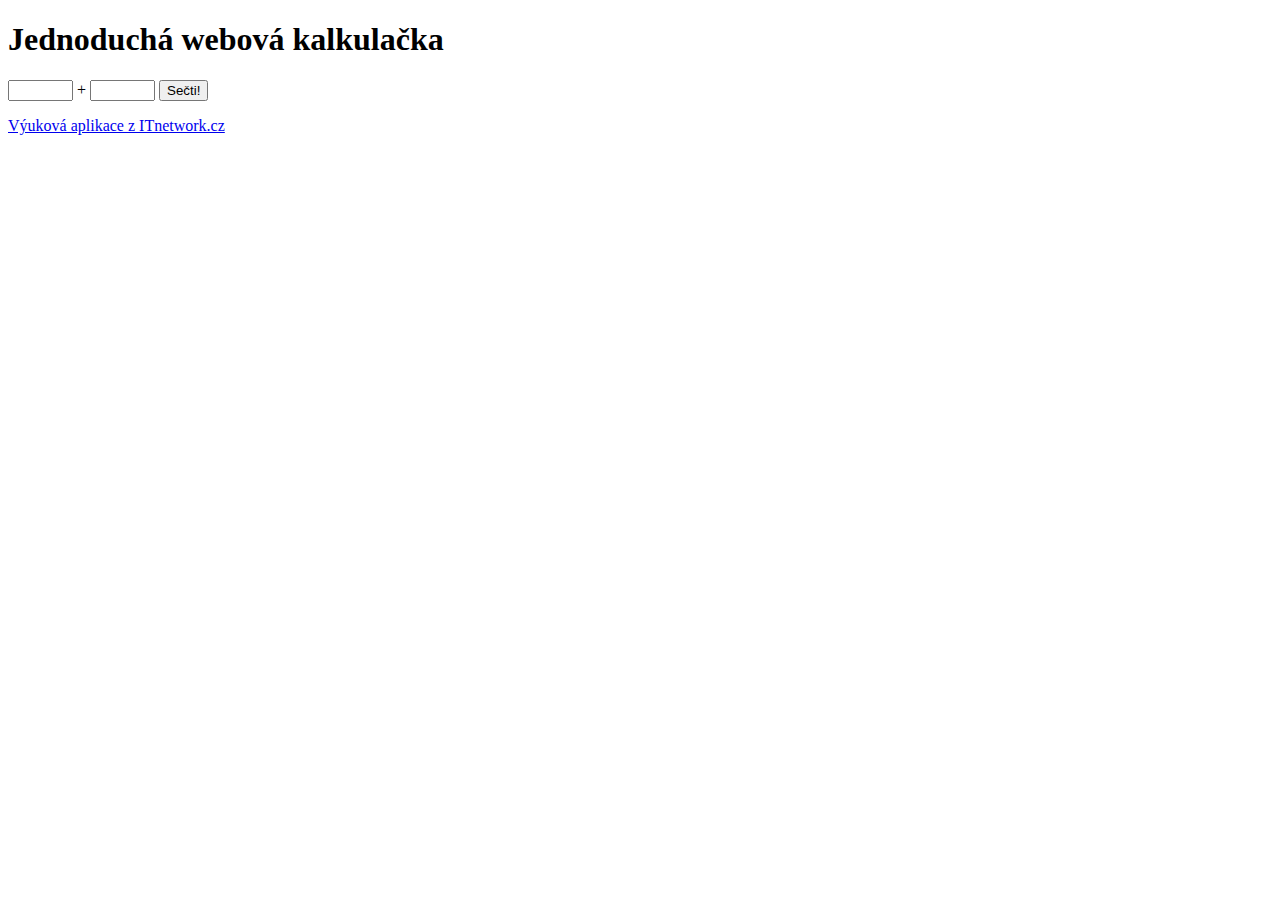
<file: javascript_kalkulacka/index.html>
<!DOCTYPE html>
<html lang="cs-cz">

<head>
	<meta charset="UTF-8">
	<title>Jednoduchá webová kalkulačka</title>
	<script src="js/kalkulacka.js"></script>
</head>

<body>
        <h1>Jednoduchá webová kalkulačka</h1>
        <input type="text" id="cislo1" size="5" /> + <input type="text" id="cislo2" size="5" />
		<button id="tlacitko">Sečti!</button>
		<p><a href="http://www.itnetwork.cz">Výuková aplikace z ITnetwork.cz</a></p>
</body>

</html>
</file>
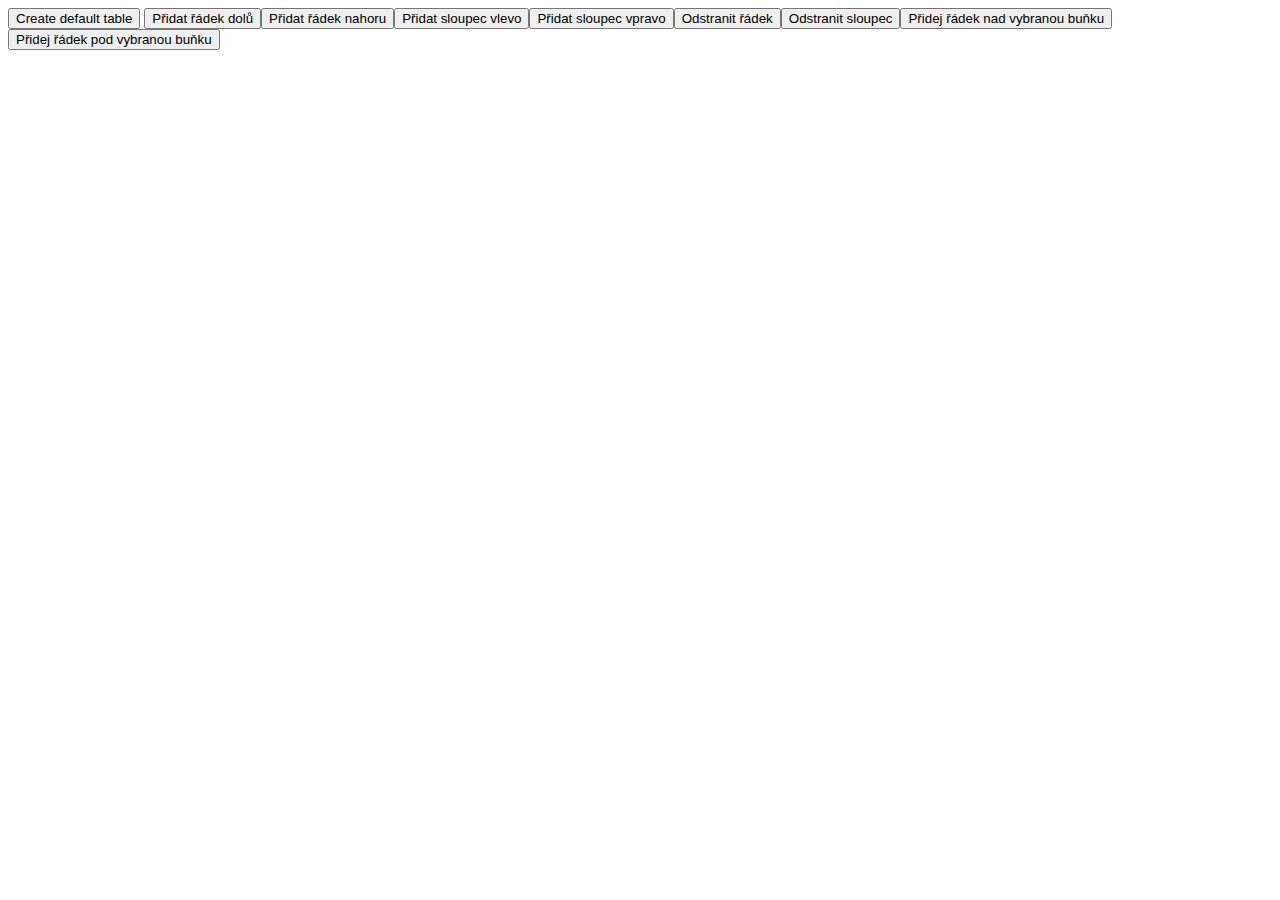
<file: text_editor/index.html>
<!DOCTYPE html>
<html lang="cs">
<head>
    <meta charset="UTF-8">
    <script src="js/editor-tabulek.js"></script>
    <link href="editor-tabulek.css" rel="stylesheet"/>
    <title>Editor tabulek</title>
</head>
<body>
    <button id="createDefaultTable">Create default table</button>
</body>
</html>
</file>
<file: text_editor/editor-tabulek.css>
table {
    border-spacing:0;
    border: 1px solid black;
    width: 500px;
}
table, table td {
    padding:0;
    margin: 0;
}
table td {
    border: 1px solid black; /*border color menim ve skriptu ve vytvorBunku*/
}
table td input {
    padding:0;
    margin: 0;
    width: 100%;
    border: 0px solid transparent;
    height: 100%;
}
</file>
